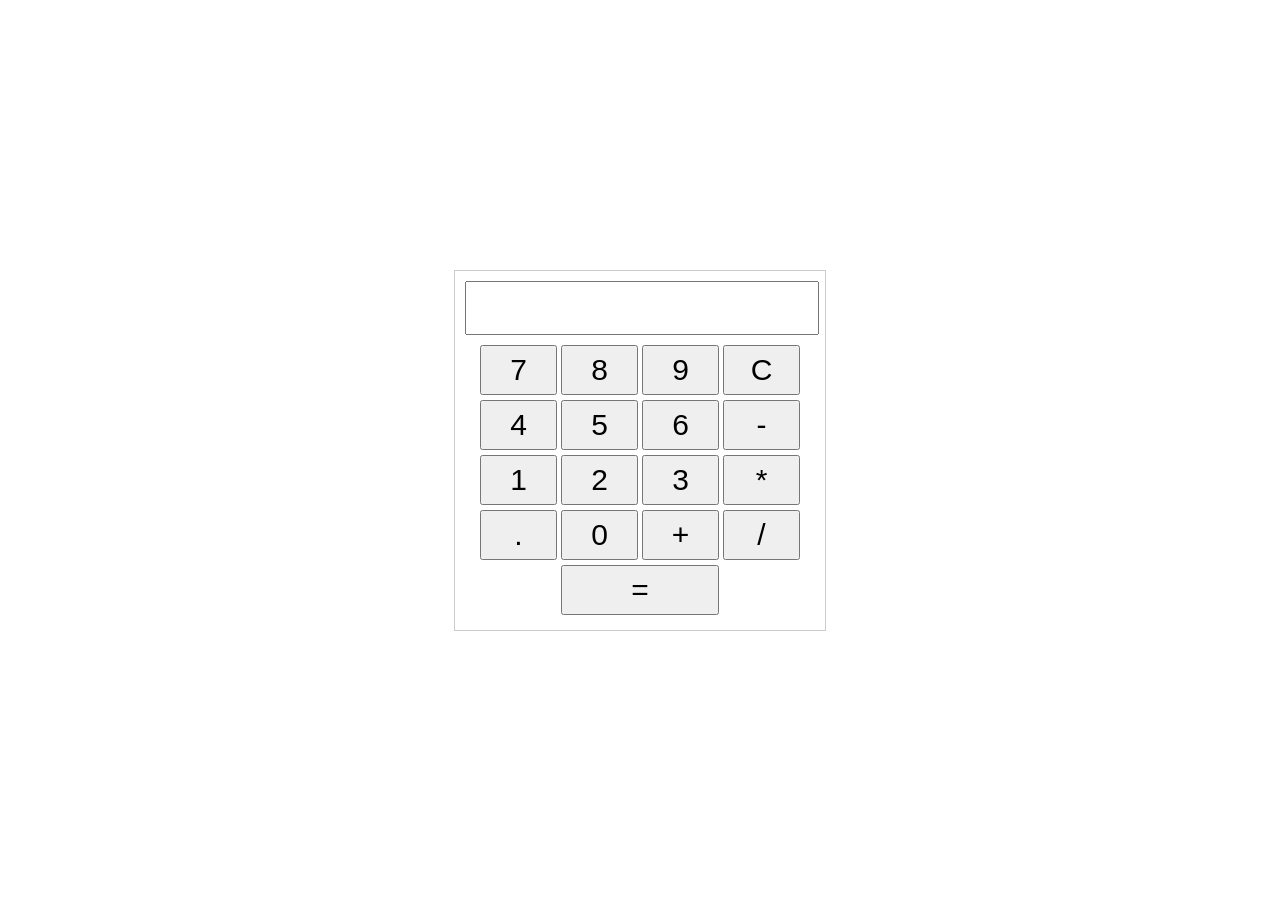
<file: index.html>
<!DOCTYPE html>
<html lang="en">

<head>
    <meta charset="UTF-6">
    <meta http-equiv="X-UA-Compatible" content="IE=edge">
    <meta name="viewport" content="width=device-width, initial-scale=1.0">
    <link rel="stylesheet" href="./style.css">
    <script defer type="module" src="./calculadora.js"></script>

    <title>Document</title>
</head>

<body>
   
    <div class="container">
        <div class="calculator" id="calculator">
            <input type="text" id="currentResult" readonly>
            <input type="text" id="result" class="result" readonly>
            <input type="button" value="7">
            <input type="button" value="8">
            <input type="button" value="9">
            <input type="button" value="C">
            <input type="button" value="4">
            <input type="button" value="5">
            <input type="button" value="6">
            <input type="button" value="-">
            <input type="button" value="1">
            <input type="button" value="2">
            <input type="button" value="3">
            <input type="button" value="*">
            <input type="button" value=".">
            <input type="button" value="0">
            <input type="button" value="+">
            <input type="button" value="/">
            <input type="button" value="=" class="equal">
        </div>
    </div>
    
</body>

</html>
</file>
<file: style.css>
* {
    margin: 0;
    padding: 0;
}

.container{
    width: 100%;
    height: 100vh;
    display: flex;
    align-items: center;
    justify-content: center;
}

.calculator {
    justify-content: center;
    text-align: center;
    width: 350px;
    border: 1px solid #ccc;
    padding: 10px;
}

.calculator input[type="text"] {
    width: 100%;
    height: 50px;
    text-align: end;
    margin-bottom: 10px;
    font-size: 40px;
}

.calculator input[type="button"] {
    height: 50px;
    width: 22%;
    margin-bottom: 5px;
    font-size: 30px;
}

.calculator input.equal{
    width: 45%;
}

.calculator input.result{
    display: none;
}
</file>
